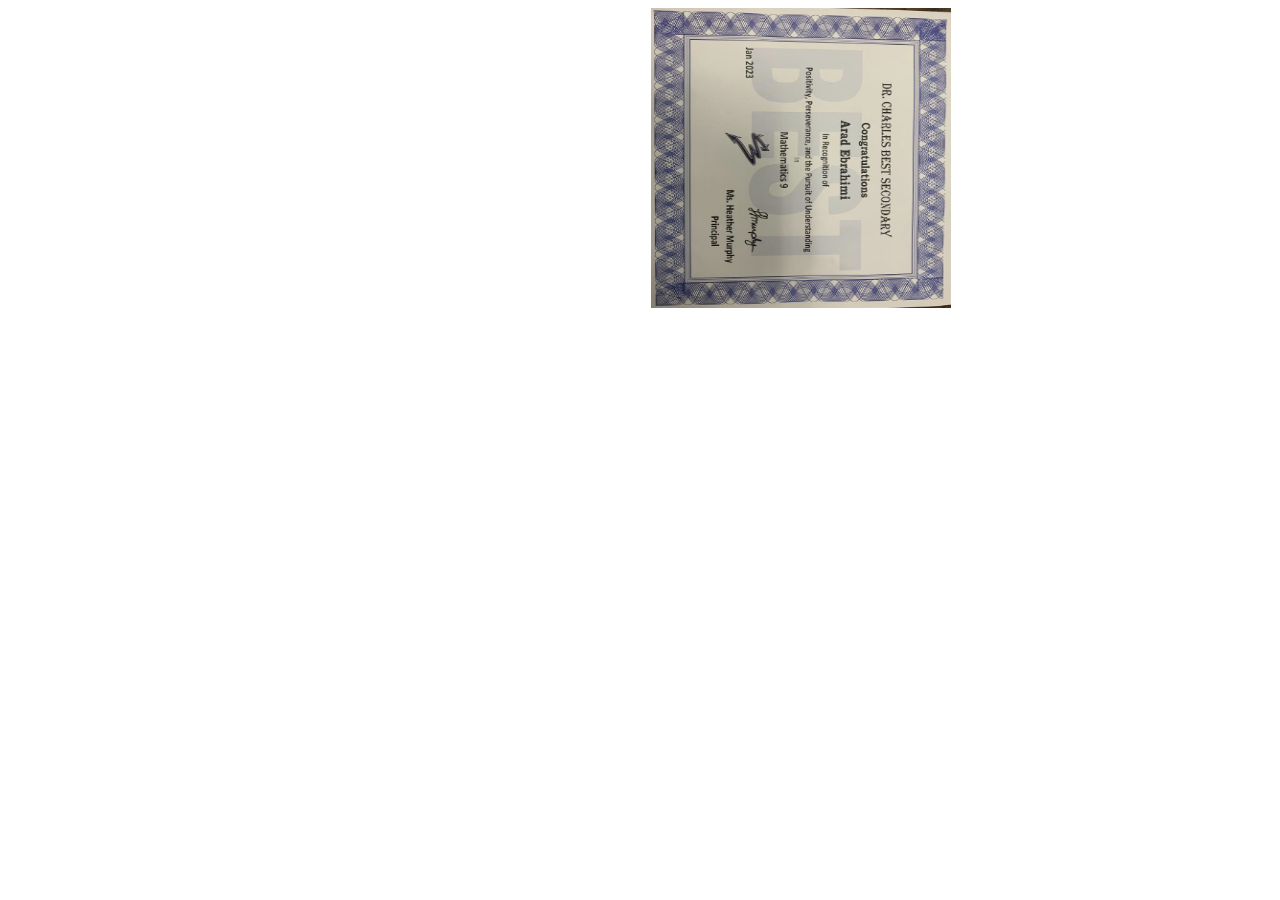
<file: portfolio/aboutme.HTML>
<!DOCTYPE html>
<HTML> 

<head> 

    <title> MY ACCOMPLISHMENTS</title>
    <link rel="stylesheet" type="text/css" href="style.css"/>
</head>

<body> 
    <div class="grid">
    <div class="item">
<p> this reward represents his recognition for hard work and dedication.</p>
</div>

</body>
<div class="item">
<a href= "#"><img src="photo1.png" width=300 height=300/></a>
</div>



</HTML>
</file>
<file: portfolio/style.css>
h1{
    color:rgb(0, 0, 0);
    border:solid
}
.header{
    background-color: brown;
    display:flex;
    justify-content: center;
}
p{
    color: blueviolet;
    text-align: center;
}
.grid{
    display:flex;
    flex-wrap: wrap;
    justify-content: space-evenly;
}
.big{
    margin-left: 100;
    justify-content:space-around;
}
.item{
    position:relative
}
.item p{
    position:absolute;
    top:50%;
    left:50%;
    transform:translate(-50%,-50%);
    opacity:0
}
.item:hover p{
    opacity:1
}
.item:hover img{
    opacity:0.1
}
</file>
